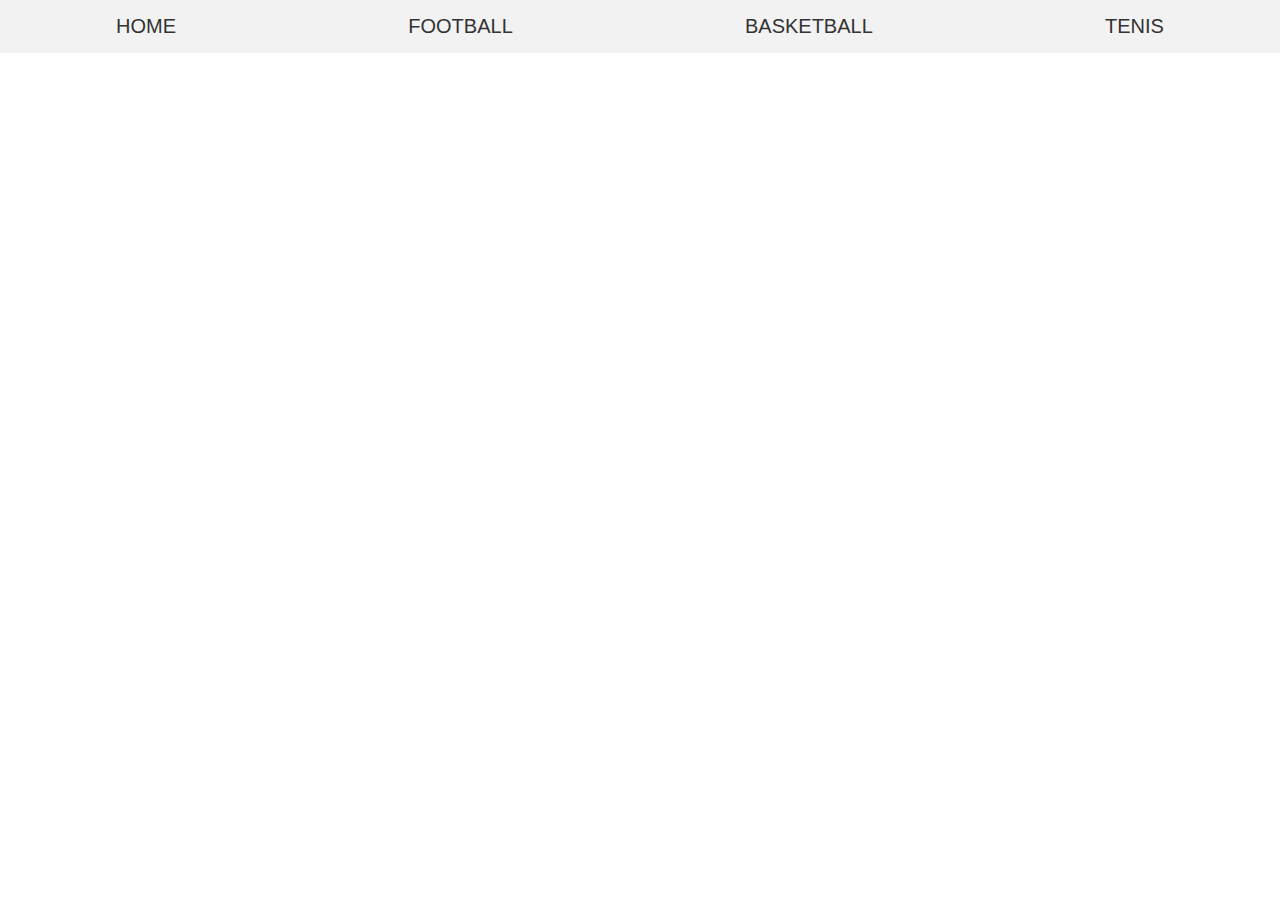
<file: index.html>
<!DOCTYPE html>
<html lang="en">
<head>
    <meta charset="UTF-8">
    <meta name="viewport" content="width=device-width, initial-scale=1.0">
    <title>Home </title>
    <link rel="stylesheet" href="style.css">
</head>
<body>
   <div class="nav">
        <a href="index.html" style="text-decoration: none;">HOME </a>
        <a href="football.html" style="text-decoration: none;">FOOTBALL </a>
        <a href="basketball.HTML" style="text-decoration: none;">BASKETBALL</a>
        <a href="tenis.html" style="text-decoration: none;">TENIS </a>


    </div>
    

    
</body>
</html>
</file>
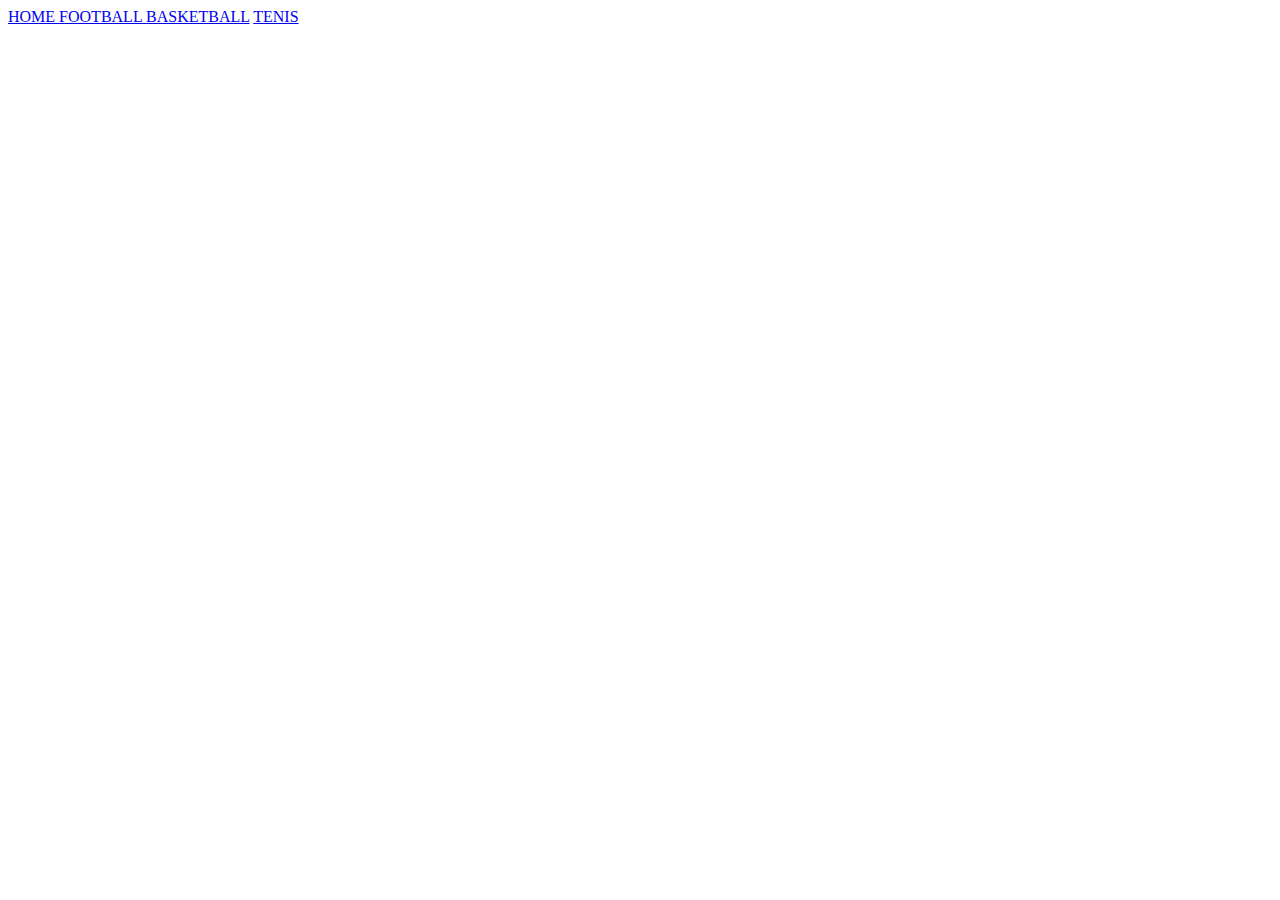
<file: basketball.HTML>
<!DOCTYPE html>
<html lang="en">
<head>
    <meta charset="UTF-8">
    <meta name="viewport" content="width=device-width, initial-scale=1.0">
    <title>BASKETBALL</title>
</head>
<body>
    <div class="nav">
        <a href="index.html">HOME </a>
        <a href="football.html">FOOTBALL </a>
        <a href="basketball.HTML">BASKETBALL</a>
        <a href="tenis.html">TENIS </a>


    </div>
    
</body>
</html>
</file>
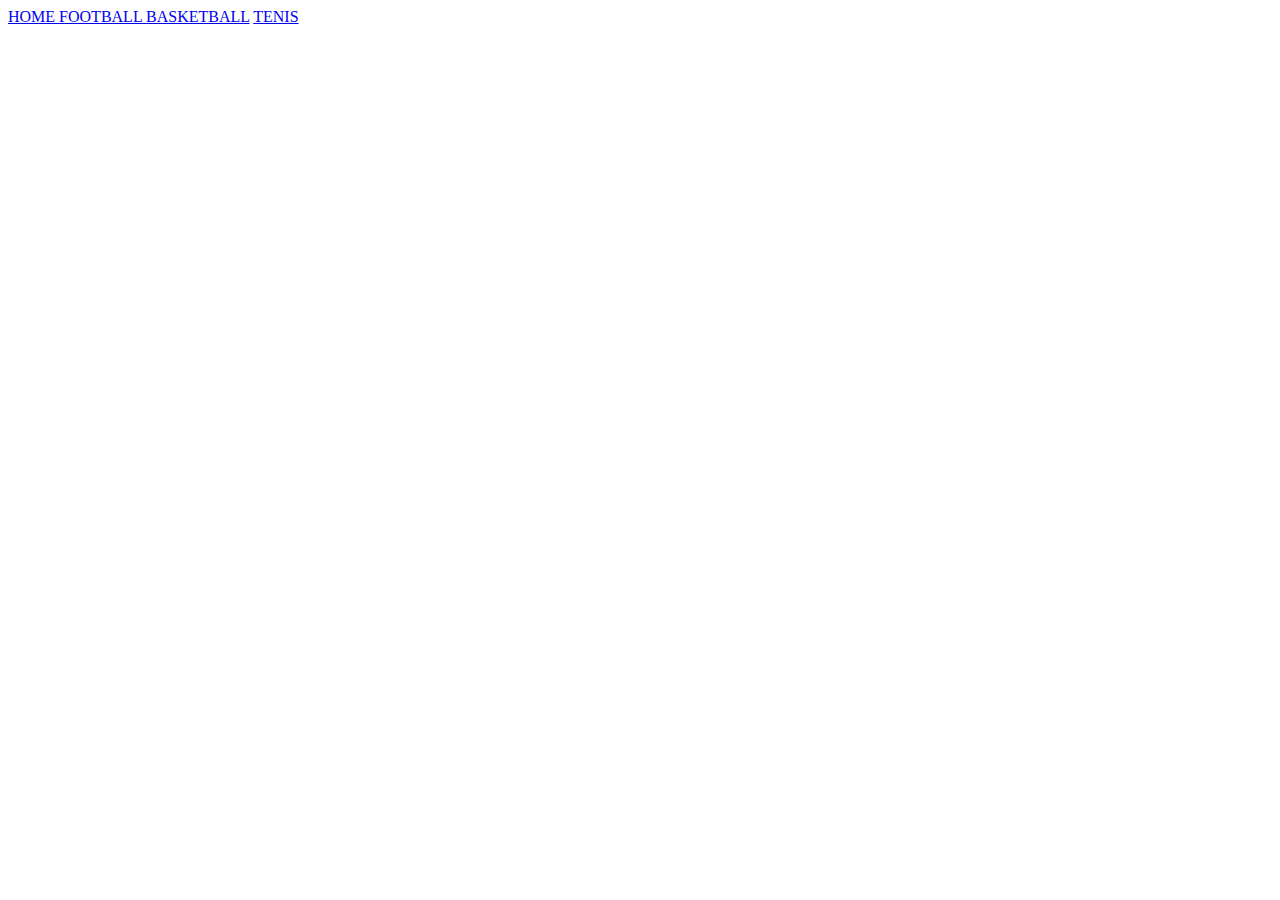
<file: football.html>
<!DOCTYPE html>
<html lang="en">
<head>
    <meta charset="UTF-8">
    <meta name="viewport" content="width=device-width, initial-scale=1.0">
    <title>Football</title>
</head>
<body>
    <div class="nav">
        <a href="index.html">HOME </a>
        <a href="football.html">FOOTBALL </a>
        <a href="basketball.HTML">BASKETBALL</a>
        <a href="tenis.html">TENIS </a>


    </div>      
    
</body>
</html>
</file>
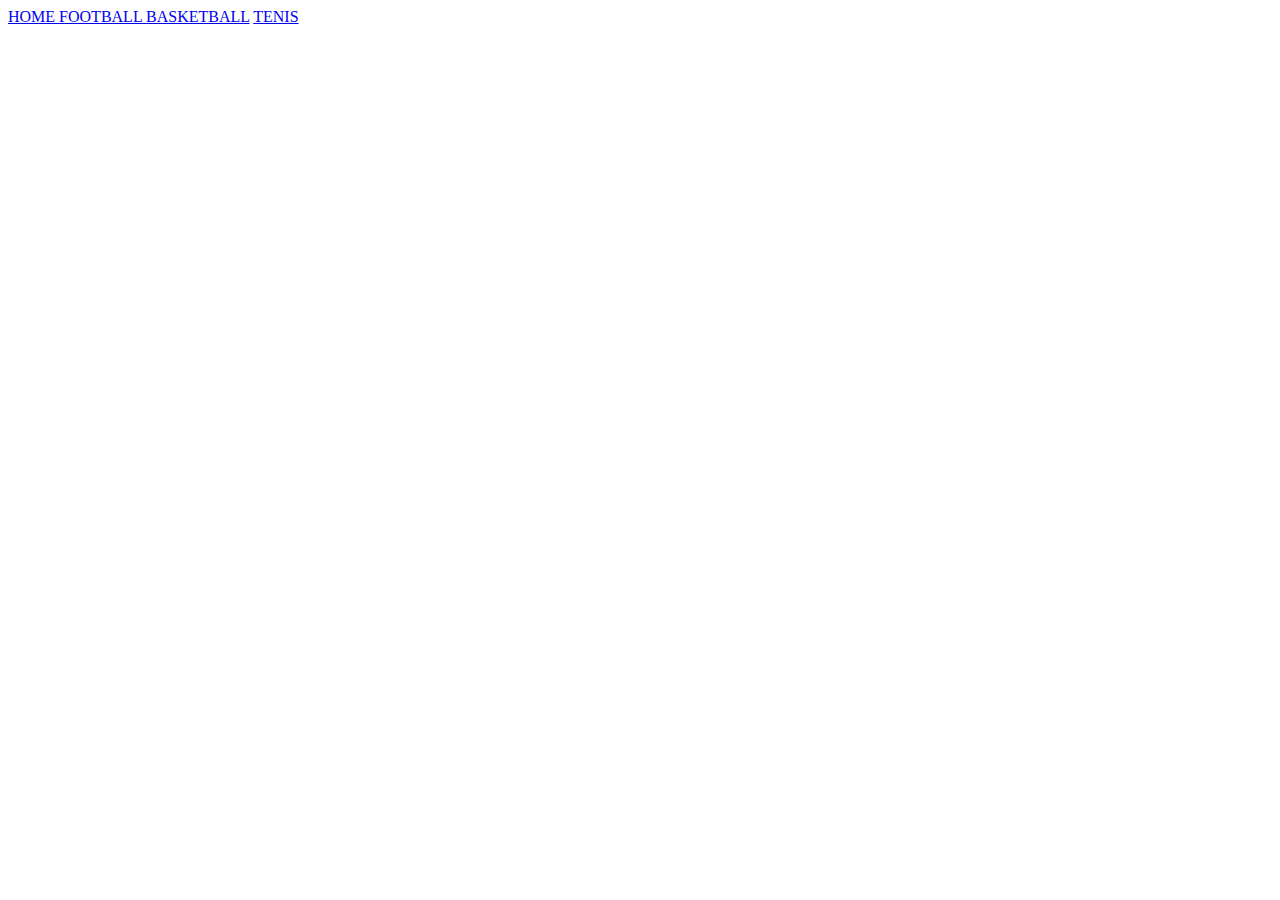
<file: tenis.html>
<!DOCTYPE html>
<html lang="en">
<head>
    <meta charset="UTF-8">
    <meta name="viewport" content="width=device-width, initial-scale=1.0">
    <title>TENIS</title>
</head>
<body>
     <div class="nav">
        <a href="index.html">HOME </a>
        <a href="football.html">FOOTBALL </a>
        <a href="basketball.HTML">BASKETBALL</a>
        <a href="tenis.html">TENIS </a>


    </div>
    
</body>
</html>
</file>
<file: style.css>
html,body{
    margin: 0%;
    padding: 0%;
    height: 100%;
}

.nav {
    
    display: flex;
            justify-content: space-around; /* Even spacing across width */
            width: 100%;
            background-color: #f2f2f2;
            padding: 15px 0;
    
            
    }

.nav a {
            text-decoration: none;
            color: #333;
            font-size: 20px; /* Responsive, readable font size */
            font-family: Arial, sans-serif;
        }

.nav a:hover {
            color: #078f0e;
        }
</file>
